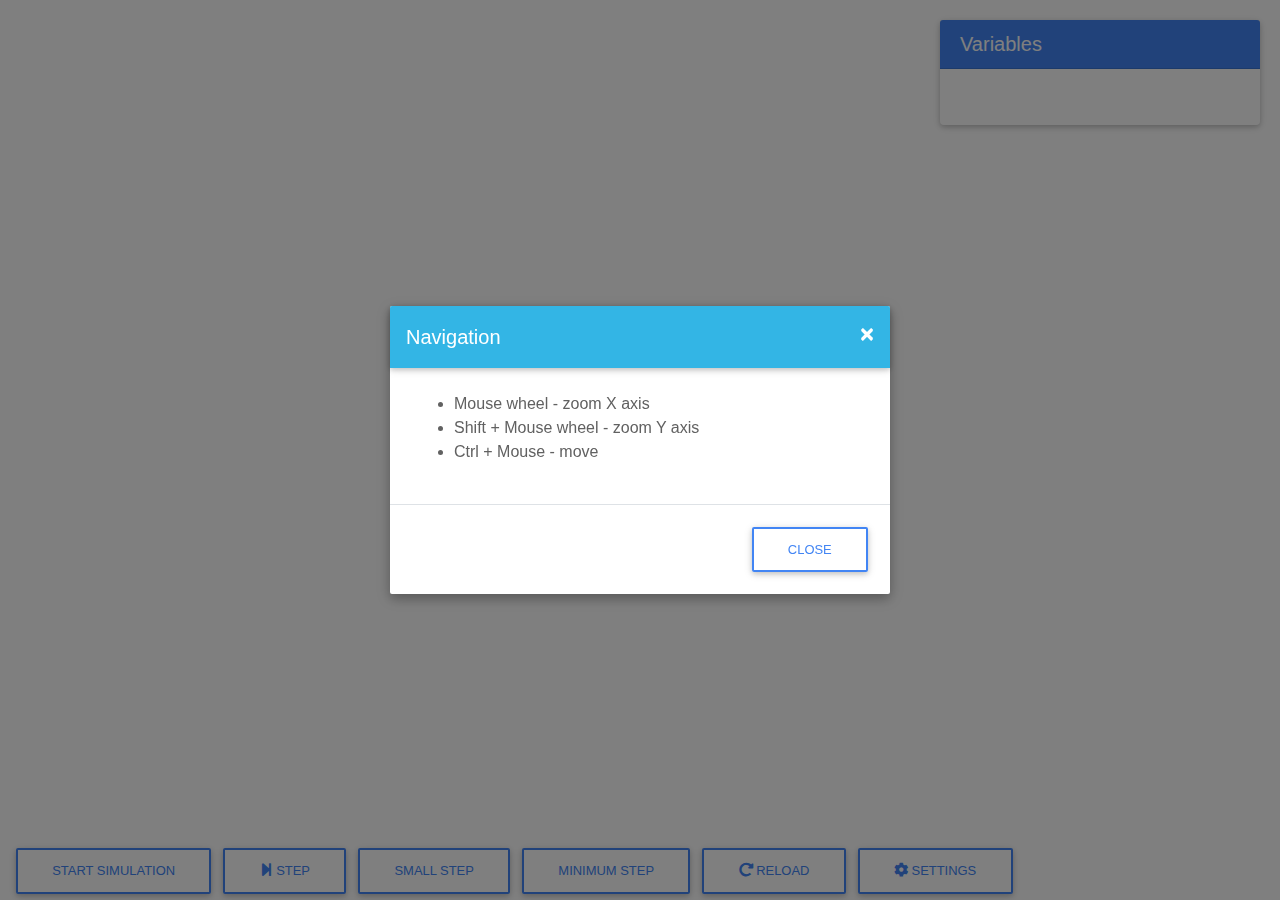
<file: index.html>
<!--
  ~ Copyright (c) 2019. Jan Koupil, Karel Koudelka, all rights reserved
  -->

<!DOCTYPE HTML>
<html>

<head>
    <meta charset=utf-8/>
    <meta name="viewport" content="width=device-width, minimum-scale=1, maximum-scale=1, user-scalable=no">
    <meta http-equiv="X-UA-Compatible" content="ie=edge">
    <!-- Font Awesome -->
    <link rel="stylesheet" href="https://use.fontawesome.com/releases/v5.8.1/css/all.css">
    <!-- Bootstrap core CSS -->
    <link href="./MDBootstrap/css/bootstrap.min.css" rel="stylesheet">
    <!-- Material Design Bootstrap -->
    <link href="./MDBootstrap/css/mdb.min.css" rel="stylesheet">
    <link rel="stylesheet" href="assets/simulus.css">
    <link rel="stylesheet" href="assets/codemirror.css">
    <!--<script type="text/javascript" src="https://canvasjs.com/assets/script/jquery-1.11.1.min.js"></script>-->
    <script type="text/javascript" src="./MDBootstrap/js/jquery-3.3.1.min.js"></script>
    <!-- Bootstrap tooltips -->
    <script type="text/javascript" src="./MDBootstrap/js/popper.min.js"></script>
    <!-- Bootstrap core JavaScript -->
    <script type="text/javascript" src="./MDBootstrap/js/bootstrap.min.js"></script>
    <!-- MDB core JavaScript -->
    <script type="text/javascript" src="./MDBootstrap/js/mdb.min.js"></script>
    <script type="text/javascript" src="./MDBootstrap/js/addons/jquery-ui.min.js"></script>
    <script type="text/javascript" src="./MDBootstrap/js/addons/jquery-ui-touch-punch.min.js"></script>

    <script src="https://canvasjs.com/assets/script/canvasjs.min.js"></script>
    <script src="assets/simulus.js"></script>
    <script src="assets/Vector.js"></script>
    <script src="assets/logic.js"></script>
    <script src="assets/navigation.js"></script>
    <script src="assets/codemirror.js"></script>
    <script src="assets/modes/javascript/javascript.js"></script>
    <script src="layout.js"></script>
    <script src="model.js"></script>


</head>

<body>
<!-- Modal -->
<div class="modal fade right" id="navigation-modal" tabindex="-1" role="dialog"
     aria-labelledby="exampleModalPreviewLabel" aria-hidden="true" data-backdrop='true'>
    <div class="modal-dialog modal-md modal-info modal-dialog-centered modal-notify" role="document">
        <div class="modal-content">
            <div class="modal-header">
                <h5 class="modal-title text-white" id="exampleModalPreviewLabel">Navigation</h5>
                <button type="button" class="close" data-dismiss="modal" aria-label="Close">
                    <span aria-hidden="true" class="text-white">&times;</span>
                </button>
            </div>
            <div class="modal-body">
                <ul>
                    <li>Mouse wheel - zoom X axis</li>
                    <li>Shift + Mouse wheel - zoom Y axis</li>
                    <li>Ctrl + Mouse - move</li>
                </ul>
            </div>
            <div class="modal-footer">
                <button type="button" class="btn btn-outline-primary" data-dismiss="modal">Close</button>
            </div>
        </div>
    </div>
</div>
<!-- Modal -->

<!-- Modal -->
<div class="modal fade right" id="settings-modal" tabindex="-1" role="dialog" aria-labelledby="exampleModalPreviewLabel"
     aria-hidden="true">
    <div class="modal-dialog modal-full-height modal-lg  modal-right" role="document">
        <div class="modal-content">
            <div class="modal-header">
                <h5 class="modal-title">Settings</h5>
                <button type="button" class="close" data-dismiss="modal" aria-label="Close">
                    <span aria-hidden="true">&times;</span>
                </button>
            </div>
            <div class="modal-body">
                <!--Accordion wrapper-->
                <div class="accordion md-accordion" id="accordionEx" role="tablist" aria-multiselectable="true">

                    <!-- Accordion card -->
                    <div class="card">

                        <!-- Card header -->
                        <div class="card-header" role="tab" id="headingOne1">
                            <a data-toggle="collapse" data-parent="#accordionEx" href="#collapseOne1"
                               aria-expanded="true"
                               aria-controls="collapseOne1">
                                <h5 class="mb-0">
                                    Variables <i class="fas fa-angle-down rotate-icon"></i>
                                </h5>
                            </a>
                        </div>

                        <!-- Card body -->
                        <div id="collapseOne1" class="collapse show" role="tabpanel" aria-labelledby="headingOne1"
                             data-parent="#accordionEx">
                            <div class="card-body">
                                <textarea id="variables-textarea"></textarea>
                            </div>
                            <div class="card-footer">
                                    <button class="btn btn-outline-primary" id="vars-save">Save</button>
                            </div>
                        </div>

                    </div>
                    <!-- Accordion card -->

                    <!-- Accordion card -->
                    <div class="card">

                        <!-- Card header -->
                        <div class="card-header" role="tab" id="headingTwo2">
                            <a class="collapsed" data-toggle="collapse" data-parent="#accordionEx" href="#collapseTwo2"
                               aria-expanded="false" aria-controls="collapseTwo2">
                                <h5 class="mb-0">
                                    Script <i class="fas fa-angle-down rotate-icon"></i>
                                </h5>
                            </a>
                        </div>

                        <!-- Card body -->
                        <div id="collapseTwo2" class="collapse" role="tabpanel" aria-labelledby="headingTwo2"
                             data-parent="#accordionEx">
                            <div class="card-body">
                                <textarea id="code-textarea"></textarea>

                            </div>
                            <div class="card-footer">
                                <button class="btn btn-outline-primary" id="code-save">Save</button>
                            </div>
                        </div>

                    </div>
                    <!-- Accordion card -->

                </div>
                <!-- Accordion wrapper -->
            </div>
            <div class="modal-footer">
                <button type="button" class="btn btn-secondary" data-dismiss="modal">Close</button>
            </div>
        </div>
    </div>
</div>
<!-- Modal -->


<div id="chartContainer" style="width: 100vw; height: 90vh; "></div>

<div id="draggable" class="card w-25 animated-transitions"
     style="z-index: 50; position: absolute; right: 20px; top: 20px;">
    <h5 class="card-header primary-color white-text">Variables</h5>
    <div class="card-body">
        <div class="container">
            <div class="row">
                <table id="variables" class="table" style="line-height: 1px;"></table>

            </div>
        </div>
    </div>
</div>

<div class="d-flex" style="position: absolute; bottom: 0; width: 90vw;">
    <button class="btn btn-outline-primary waves-effect" id="toggleSimulation">Start simulation</button>
    <button class="btn btn-outline-primary waves-effect" id="stepSimulation"><i class="fas fa-step-forward"></i>&nbsp;Step
    </button>
    <button class="btn btn-outline-primary waves-effect" id="smallStepSimulation">Small Step</button>
    <button class="btn btn-outline-primary waves-effect" id="minStepSimulation">Minimum step</button>
    <button class="btn btn-outline-primary waves-effect" id="reload"><i class="fas fa-redo-alt"></i>&nbsp;Reload
    </button>
    <button class="btn btn-outline-primary waves-effect" id="settings"><i class="fas fa-cog"></i>&nbsp;Settings</button>
</div>

<script type="text/javascript">
    $(document).ready(function () {

        let chart = new CanvasJS.Chart("chartContainer", layout.chartProps);
        let simulus = new Simulus(new Model(), chart);
        window.simulus = simulus;
        simulus.render();
        simulus.displayVars();


        animationFrameId = null;

        function loop() {
            animationFrameId = window.requestAnimationFrame(loop);
            for (let i = 0; i < simulus.model.displayedPointRatio; i++) {
                if (!simulus.model.step()) { //stop simulation
                    window.cancelAnimationFrame(animationFrameId);
                    animationFrameId = null;
                }
            }
            simulus.render();
            simulus.displayVars();
        }

        function step(divider) {
            window.cancelAnimationFrame(animationFrameId);
            animationFrameId = null;
            for (let i = 0, l = simulus.model.displayedPointRatio / divider; i < l; i++) {
                simulus.model.step()  //stop simulation
            }
            simulus.render();
            simulus.displayVars();
        }

        $("#toggleSimulation").on('click', function () {
            if (animationFrameId === null) {
                animationFrameId = window.requestAnimationFrame(loop);

                $(this).addClass('btn-outline-success').removeClass('btn-outline-danger');
                $(this).html('<i class="fas fa-play"></i>&nbsp;Simulating');
            } else {
                window.cancelAnimationFrame(animationFrameId);
                $(this).addClass('btn-outline-danger').removeClass('btn-outline-success');
                $(this).html('<i class="fas fa-pause"></i>&nbsp;Paused');

                animationFrameId = null;
            }
        });

        $("#stepSimulation").on('click', function () {
            step(1);
        });

        $("#smallStepSimulation").on('click', function () {
            step(10);
        });

        $("#minStepSimulation").on('click', function () {
            step(simulus.model.displayedPointRatio);
        });

        $("#settings").on('click', function () {
            $('#settings-modal').modal('show');
        });

        $("#reload").on('click', function () {
            location.reload();
        });


    });
</script>

</body>

</html>
</file>
<file: assets/simulus.css>
* {
    box-sizing: border-box;
}

html, body {
    padding: 0;
    margin: 0;
    border: none;
    font-family: Arial, Helvetica, sans-serif;			
}

body {
    padding: 10px;
    overflow: hidden;
    zoom: revert;
}

.transparent {
    opacity: 0.5;
}

#main {
    display: flex;
    align-items: flex-start; 
    flex-wrap: nowrap;
    flex-direction: row;
    height: calc(100vh - 40px);			
}

#variables {
    width: 250px;
    text-align: center;
    
}

#displayContainer h2 {
    text-align: center;
}

#chartContainer {
    flex-grow: 1;
    align-self: stretch;
    flex-basis: 250px;
}

#variables {
    border-collapse: collapse;
}

#variables tr.display td {
    border-top: 1px solid #c0c0c0;
}

#variables tr.display:last-of-type td{
    border-bottom: 1px solid #c0c0c0;
}

#variables td {

    white-space: nowrap;
}
#variables .varName {
    text-align: right;
    width: 50px;
    text-overflow: clip;
}
#variables .varName::after {
    content: ":";
}
#variables .varValue {
    text-align: right;
    width: 150px;
    text-overflow: clip;
}		
#variables .unit {
    text-align: left;
    width: 40px;
    text-overflow: clip;
}

.animated-transitions {
    -webkit-transition: all 0.1s ease;
    -moz-transition: all 0.1s ease;
    -o-transition: all 0.1s ease;
    transition: all 0.1s ease;
}
</file>
<file: assets/codemirror.css>
/* BASICS */

.CodeMirror {
  /* Set height, width, borders, and global font properties here */
  font-family: monospace;
  height: 300px;
  color: black;
  direction: ltr;
}

/* PADDING */

.CodeMirror-lines {
  padding: 4px 0; /* Vertical padding around content */
}
.CodeMirror pre {
  padding: 0 4px; /* Horizontal padding of content */
}

.CodeMirror-scrollbar-filler, .CodeMirror-gutter-filler {
  background-color: white; /* The little square between H and V scrollbars */
}

/* GUTTER */

.CodeMirror-gutters {
  border-right: 1px solid #ddd;
  background-color: #f7f7f7;
  white-space: nowrap;
}
.CodeMirror-linenumbers {}
.CodeMirror-linenumber {
  padding: 0 3px 0 5px;
  min-width: 20px;
  text-align: right;
  color: #999;
  white-space: nowrap;
}

.CodeMirror-guttermarker { color: black; }
.CodeMirror-guttermarker-subtle { color: #999; }

/* CURSOR */

.CodeMirror-cursor {
  border-left: 1px solid black;
  border-right: none;
  width: 0;
}
/* Shown when moving in bi-directional text */
.CodeMirror div.CodeMirror-secondarycursor {
  border-left: 1px solid silver;
}
.cm-fat-cursor .CodeMirror-cursor {
  width: auto;
  border: 0 !important;
  background: #7e7;
}
.cm-fat-cursor div.CodeMirror-cursors {
  z-index: 1;
}
.cm-fat-cursor-mark {
  background-color: rgba(20, 255, 20, 0.5);
  -webkit-animation: blink 1.06s steps(1) infinite;
  -moz-animation: blink 1.06s steps(1) infinite;
  animation: blink 1.06s steps(1) infinite;
}
.cm-animate-fat-cursor {
  width: auto;
  border: 0;
  -webkit-animation: blink 1.06s steps(1) infinite;
  -moz-animation: blink 1.06s steps(1) infinite;
  animation: blink 1.06s steps(1) infinite;
  background-color: #7e7;
}
@-moz-keyframes blink {
  0% {}
  50% { background-color: transparent; }
  100% {}
}
@-webkit-keyframes blink {
  0% {}
  50% { background-color: transparent; }
  100% {}
}
@keyframes blink {
  0% {}
  50% { background-color: transparent; }
  100% {}
}

/* Can style cursor different in overwrite (non-insert) mode */
.CodeMirror-overwrite .CodeMirror-cursor {}

.cm-tab { display: inline-block; text-decoration: inherit; }

.CodeMirror-rulers {
  position: absolute;
  left: 0; right: 0; top: -50px; bottom: -20px;
  overflow: hidden;
}
.CodeMirror-ruler {
  border-left: 1px solid #ccc;
  top: 0; bottom: 0;
  position: absolute;
}

/* DEFAULT THEME */

.cm-s-default .cm-header {color: blue;}
.cm-s-default .cm-quote {color: #090;}
.cm-negative {color: #d44;}
.cm-positive {color: #292;}
.cm-header, .cm-strong {font-weight: bold;}
.cm-em {font-style: italic;}
.cm-link {text-decoration: underline;}
.cm-strikethrough {text-decoration: line-through;}

.cm-s-default .cm-keyword {color: #708;}
.cm-s-default .cm-atom {color: #219;}
.cm-s-default .cm-number {color: #164;}
.cm-s-default .cm-def {color: #00f;}
.cm-s-default .cm-variable,
.cm-s-default .cm-punctuation,
.cm-s-default .cm-property,
.cm-s-default .cm-operator {}
.cm-s-default .cm-variable-2 {color: #05a;}
.cm-s-default .cm-variable-3, .cm-s-default .cm-type {color: #085;}
.cm-s-default .cm-comment {color: #a50;}
.cm-s-default .cm-string {color: #a11;}
.cm-s-default .cm-string-2 {color: #f50;}
.cm-s-default .cm-meta {color: #555;}
.cm-s-default .cm-qualifier {color: #555;}
.cm-s-default .cm-builtin {color: #30a;}
.cm-s-default .cm-bracket {color: #997;}
.cm-s-default .cm-tag {color: #170;}
.cm-s-default .cm-attribute {color: #00c;}
.cm-s-default .cm-hr {color: #999;}
.cm-s-default .cm-link {color: #00c;}

.cm-s-default .cm-error {color: #f00;}
.cm-invalidchar {color: #f00;}

.CodeMirror-composing { border-bottom: 2px solid; }

/* Default styles for common addons */

div.CodeMirror span.CodeMirror-matchingbracket {color: #0b0;}
div.CodeMirror span.CodeMirror-nonmatchingbracket {color: #a22;}
.CodeMirror-matchingtag { background: rgba(255, 150, 0, .3); }
.CodeMirror-activeline-background {background: #e8f2ff;}

/* STOP */

/* The rest of this file contains styles related to the mechanics of
   the editor. You probably shouldn't touch them. */

.CodeMirror {
  position: relative;
  overflow: hidden;
  background: white;
}

.CodeMirror-scroll {
  overflow: scroll !important; /* Things will break if this is overridden */
  /* 30px is the magic margin used to hide the element's real scrollbars */
  /* See overflow: hidden in .CodeMirror */
  margin-bottom: -30px; margin-right: -30px;
  padding-bottom: 30px;
  height: 100%;
  outline: none; /* Prevent dragging from highlighting the element */
  position: relative;
}
.CodeMirror-sizer {
  position: relative;
  border-right: 30px solid transparent;
}

/* The fake, visible scrollbars. Used to force redraw during scrolling
   before actual scrolling happens, thus preventing shaking and
   flickering artifacts. */
.CodeMirror-vscrollbar, .CodeMirror-hscrollbar, .CodeMirror-scrollbar-filler, .CodeMirror-gutter-filler {
  position: absolute;
  z-index: 6;
  display: none;
}
.CodeMirror-vscrollbar {
  right: 0; top: 0;
  overflow-x: hidden;
  overflow-y: scroll;
}
.CodeMirror-hscrollbar {
  bottom: 0; left: 0;
  overflow-y: hidden;
  overflow-x: scroll;
}
.CodeMirror-scrollbar-filler {
  right: 0; bottom: 0;
}
.CodeMirror-gutter-filler {
  left: 0; bottom: 0;
}

.CodeMirror-gutters {
  position: absolute; left: 0; top: 0;
  min-height: 100%;
  z-index: 3;
}
.CodeMirror-gutter {
  white-space: normal;
  height: 100%;
  display: inline-block;
  vertical-align: top;
  margin-bottom: -30px;
}
.CodeMirror-gutter-wrapper {
  position: absolute;
  z-index: 4;
  background: none !important;
  border: none !important;
}
.CodeMirror-gutter-background {
  position: absolute;
  top: 0; bottom: 0;
  z-index: 4;
}
.CodeMirror-gutter-elt {
  position: absolute;
  cursor: default;
  z-index: 4;
}
.CodeMirror-gutter-wrapper ::selection { background-color: transparent }
.CodeMirror-gutter-wrapper ::-moz-selection { background-color: transparent }

.CodeMirror-lines {
  cursor: text;
  min-height: 1px; /* prevents collapsing before first draw */
}
.CodeMirror pre {
  /* Reset some styles that the rest of the page might have set */
  -moz-border-radius: 0; -webkit-border-radius: 0; border-radius: 0;
  border-width: 0;
  background: transparent;
  font-family: inherit;
  font-size: inherit;
  margin: 0;
  white-space: pre;
  word-wrap: normal;
  line-height: inherit;
  color: inherit;
  z-index: 2;
  position: relative;
  overflow: visible;
  -webkit-tap-highlight-color: transparent;
  -webkit-font-variant-ligatures: contextual;
  font-variant-ligatures: contextual;
}
.CodeMirror-wrap pre {
  word-wrap: break-word;
  white-space: pre-wrap;
  word-break: normal;
}

.CodeMirror-linebackground {
  position: absolute;
  left: 0; right: 0; top: 0; bottom: 0;
  z-index: 0;
}

.CodeMirror-linewidget {
  position: relative;
  z-index: 2;
  padding: 0.1px; /* Force widget margins to stay inside of the container */
}

.CodeMirror-widget {}

.CodeMirror-rtl pre { direction: rtl; }

.CodeMirror-code {
  outline: none;
}

/* Force content-box sizing for the elements where we expect it */
.CodeMirror-scroll,
.CodeMirror-sizer,
.CodeMirror-gutter,
.CodeMirror-gutters,
.CodeMirror-linenumber {
  -moz-box-sizing: content-box;
  box-sizing: content-box;
}

.CodeMirror-measure {
  position: absolute;
  width: 100%;
  height: 0;
  overflow: hidden;
  visibility: hidden;
}

.CodeMirror-cursor {
  position: absolute;
  pointer-events: none;
}
.CodeMirror-measure pre { position: static; }

div.CodeMirror-cursors {
  visibility: hidden;
  position: relative;
  z-index: 3;
}
div.CodeMirror-dragcursors {
  visibility: visible;
}

.CodeMirror-focused div.CodeMirror-cursors {
  visibility: visible;
}

.CodeMirror-selected { background: #d9d9d9; }
.CodeMirror-focused .CodeMirror-selected { background: #d7d4f0; }
.CodeMirror-crosshair { cursor: crosshair; }
.CodeMirror-line::selection, .CodeMirror-line > span::selection, .CodeMirror-line > span > span::selection { background: #d7d4f0; }
.CodeMirror-line::-moz-selection, .CodeMirror-line > span::-moz-selection, .CodeMirror-line > span > span::-moz-selection { background: #d7d4f0; }

.cm-searching {
  background-color: #ffa;
  background-color: rgba(255, 255, 0, .4);
}

/* Used to force a border model for a node */
.cm-force-border { padding-right: .1px; }

@media print {
  /* Hide the cursor when printing */
  .CodeMirror div.CodeMirror-cursors {
    visibility: hidden;
  }
}

/* See issue #2901 */
.cm-tab-wrap-hack:after { content: ''; }

/* Help users use markselection to safely style text background */
span.CodeMirror-selectedtext { background: none; }
</file>
